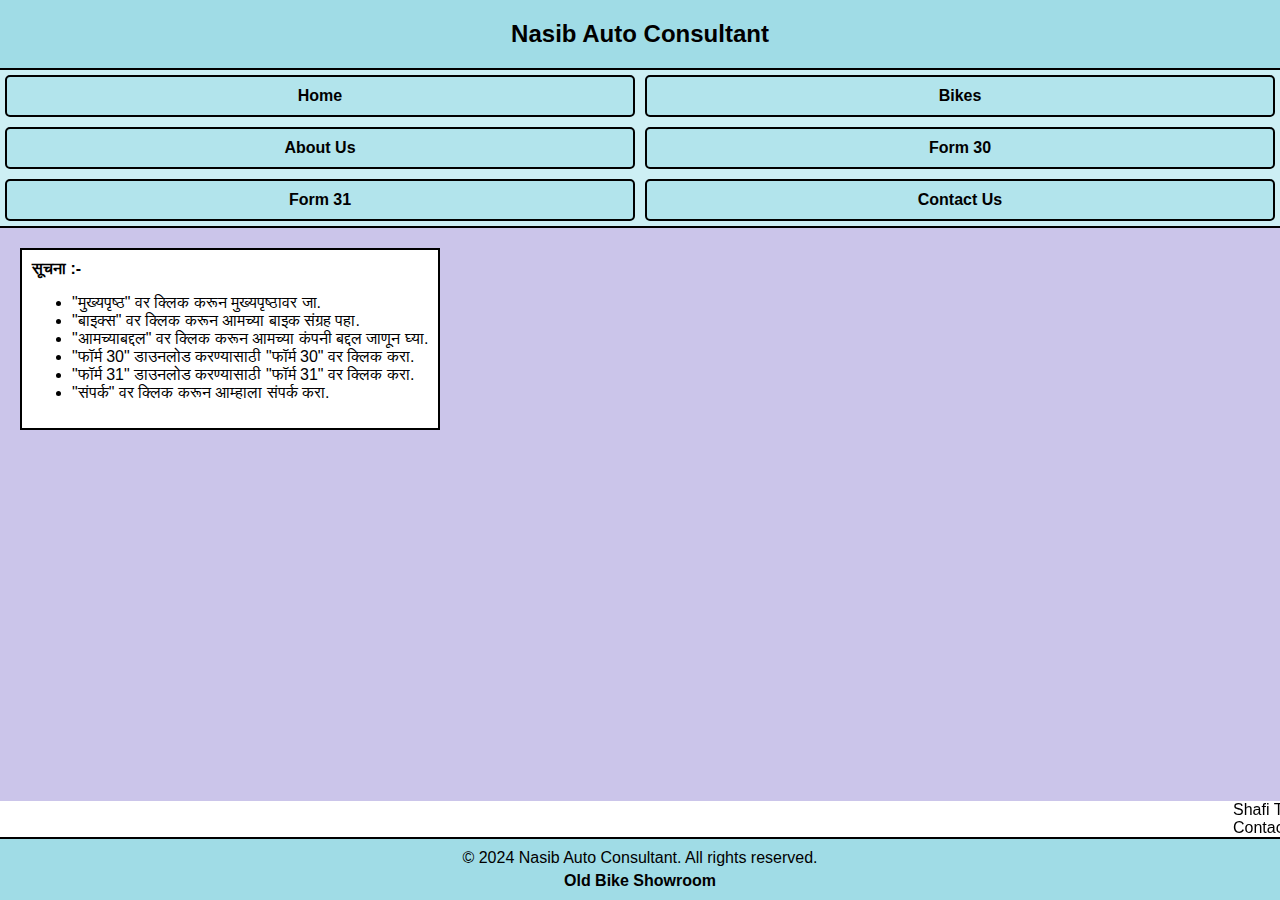
<file: index.html>
<!DOCTYPE html>
<html lang="en">
<head>
    <meta charset="UTF-8">
    <meta name="viewport" content="width=device-width, initial-scale=1.0">
    <title>Nasib Auto Consultant</title>
    <style>
        body {
            margin: 0;
            font-family: Arial, sans-serif;
            display: flex;
            flex-direction: column;
            min-height: 100vh;
        }
        .header {
            background-color: #a0dce6;
            padding: 20px;
            text-align: center;
            font-size: 24px;
            font-weight: bold;
            border-bottom: 2px solid #000;
        }
        .nav {
            display: flex;
            flex-wrap: wrap;
            justify-content: center;
            background-color: #cdeff4;
            border-bottom: 2px solid #000;
        }
        .nav a {
            padding: 10px 20px;
            margin: 5px;
            text-decoration: none;
            color: black;
            background-color: #b2e4ec;
            border: 2px solid #000;
            border-radius: 5px;
            font-weight: bold;
            flex: 1 1 calc(33.333% - 20px); /* Responsive sizing */
            text-align: center;
        }
        .nav a:hover {
            background-color: #91d1d9;
        }
        .content {
            padding: 20px;
            background-color: #cbc5ea;
            flex: 1;
        }
        .instructions {
            border: 2px solid #000;
            padding: 10px;
            width: fit-content;
            background-color: #fff; /* White background for readability */
        }
        .footer {
            background-color: #a0dce6;
            padding: 10px;
            text-align: center;
            border-top: 2px solid #000;
        }
        conquee {
            display: block;
            font-weight: bold;
            margin-top: 5px;
        }
        /* Responsive Styles */
        @media (max-width: 768px) {
            .nav a {
                flex: 1 1 100%; /* Full width on small screens */
            }
            .instructions {
                width: 100%; /* Full width for instructions */
            }
        }
    </style>
</head>
<body>
    <div class="header">
        Nasib Auto Consultant
    </div>
    <div class="nav">
        <a href="index.html">Home</a>
        <a href="bikes.html">Bikes</a>
        <a href="about.html">About Us</a>
        <a href="form30.html">Form 30</a>
        <a href="FORM-31.pdf">Form 31</a>
        <a href="contact.html">Contact Us</a>
    </div>
    <div class="content">
        <div class="instructions">
            <strong>सूचना :-</strong>
            <ul>
                <li>"मुख्यपृष्ठ" वर क्लिक करून मुख्यपृष्ठावर जा.</li>
                <li>"बाइक्स" वर क्लिक करून आमच्या बाइक संग्रह पहा.</li>
                <li>"आमच्याबद्दल" वर क्लिक करून आमच्या कंपनी बद्दल जाणून घ्या.</li>
                <li>"फॉर्म 30" डाउनलोड करण्यासाठी "फॉर्म 30" वर क्लिक करा.</li>
                <li>"फॉर्म 31" डाउनलोड करण्यासाठी "फॉर्म 31" वर क्लिक करा.</li>
                <li>"संपर्क" वर क्लिक करून आम्हाला संपर्क करा.</li>
            </ul>
        </div>
    </div>
    <marquee>Shafi Tamboli </marquee>
    <marquee>Contact:-9975189597</marquee>
    <div class="footer">
        &copy; 2024 Nasib Auto Consultant. All rights reserved.
        <conquee>Old Bike Showroom</conquee>
    </div>
</body>
</html>
</file>
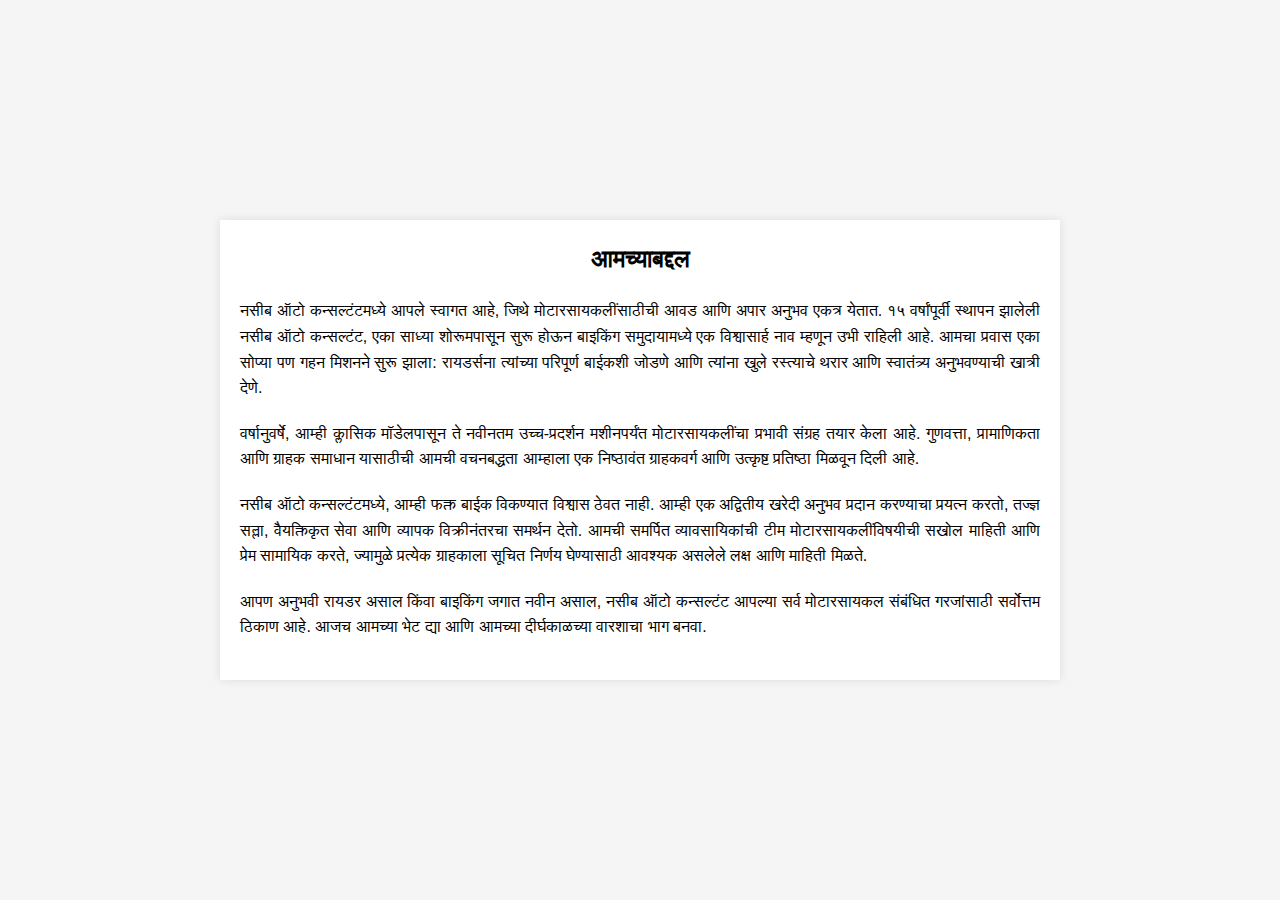
<file: about1.html>
<!DOCTYPE html>
<html lang="mr">
<head>
    <meta charset="UTF-8">
    <meta name="viewport" content="width=device-width, initial-scale=1.0">
    <title>नसीब ऑटो कन्सल्टंट - आमच्याबद्दल</title>
    <style>
        body {
            font-family: Arial, sans-serif;
            line-height: 1.6;
            margin: 0;
            padding: 0;
            display: flex;
            justify-content: center;
            align-items: center;
            min-height: 100vh;
            background-color: #f5f5f5;
        }
        .container {
            max-width: 800px;
            margin: 20px;
            padding: 20px;
            background: white;
            box-shadow: 0 0 10px rgba(0, 0, 0, 0.1);
        }
        .title {
            text-align: center;
            font-weight: bold;
            font-size: 1.5em;
            margin-bottom: 20px;
        }
        p {
            margin-bottom: 20px;
            text-align: justify;
        }
    </style>
</head>
<body>
     
    <div class="container">
        <div class="title">आमच्याबद्दल</div>
        <p>नसीब ऑटो कन्सल्टंटमध्ये आपले स्वागत आहे, जिथे मोटारसायकलींसाठीची आवड आणि अपार अनुभव एकत्र येतात. १५ वर्षांपूर्वी स्थापन झालेली नसीब ऑटो कन्सल्टंट, एका साध्या शोरूमपासून सुरू होऊन बाइकिंग समुदायामध्ये एक विश्वासार्ह नाव म्हणून उभी राहिली आहे. आमचा प्रवास एका सोप्या पण गहन मिशनने सुरू झाला: रायडर्सना त्यांच्या परिपूर्ण बाईकशी जोडणे आणि त्यांना खुले रस्त्याचे थरार आणि स्वातंत्र्य अनुभवण्याची खात्री देणे.</p>
        <p>वर्षानुवर्षे, आम्ही क्लासिक मॉडेलपासून ते नवीनतम उच्च-प्रदर्शन मशीनपर्यंत मोटारसायकलींचा प्रभावी संग्रह तयार केला आहे. गुणवत्ता, प्रामाणिकता आणि ग्राहक समाधान यासाठीची आमची वचनबद्धता आम्हाला एक निष्ठावंत ग्राहकवर्ग आणि उत्कृष्ट प्रतिष्ठा मिळवून दिली आहे.</p>
        <p>नसीब ऑटो कन्सल्टंटमध्ये, आम्ही फक्त बाईक विकण्यात विश्वास ठेवत नाही. आम्ही एक अद्वितीय खरेदी अनुभव प्रदान करण्याचा प्रयत्न करतो, तज्ज्ञ सल्ला, वैयक्तिकृत सेवा आणि व्यापक विक्रीनंतरचा समर्थन देतो. आमची समर्पित व्यावसायिकांची टीम मोटारसायकलींविषयीची सखोल माहिती आणि प्रेम सामायिक करते, ज्यामुळे प्रत्येक ग्राहकाला सूचित निर्णय घेण्यासाठी आवश्यक असलेले लक्ष आणि माहिती मिळते.</p>
        <p>आपण अनुभवी रायडर असाल किंवा बाइकिंग जगात नवीन असाल, नसीब ऑटो कन्सल्टंट आपल्या सर्व मोटारसायकल संबंधित गरजांसाठी सर्वोत्तम ठिकाण आहे. आजच आमच्या भेट द्या आणि आमच्या दीर्घकाळच्या वारशाचा भाग बनवा.</p>
    </div>
</body>
</html>
</file>
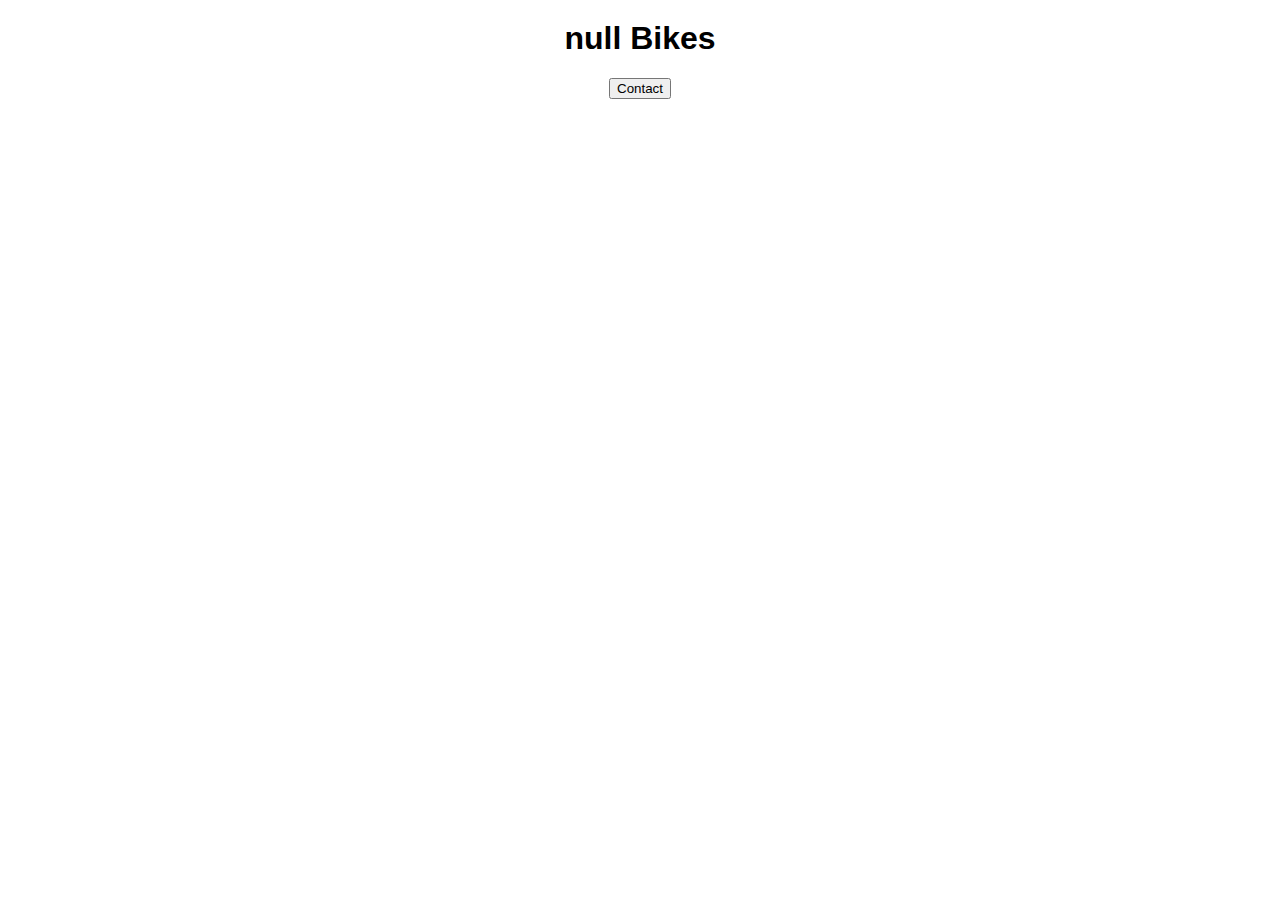
<file: bike-details.html>
<!DOCTYPE html>
<html lang="en">
<head>
    <meta charset="UTF-8">
    <meta name="viewport" content="width=device-width, initial-scale=1.0">
    <title>Bike Details</title>
    <link rel="stylesheet" href="bike.css">
</head>
<body>
    <h1 id="selectedBrand"></h1>

    <div id="bikeSlider" class="slider"></div>
    <p id="noBikesMessage" style="display:none;"><bold>Bike not available if available then we will send message to you</bold> <br><br> Please go in contact page and submit your information </p>
    <button>Contact</button>
    <script src="bike.js"></script>
</body>
</html>
</file>
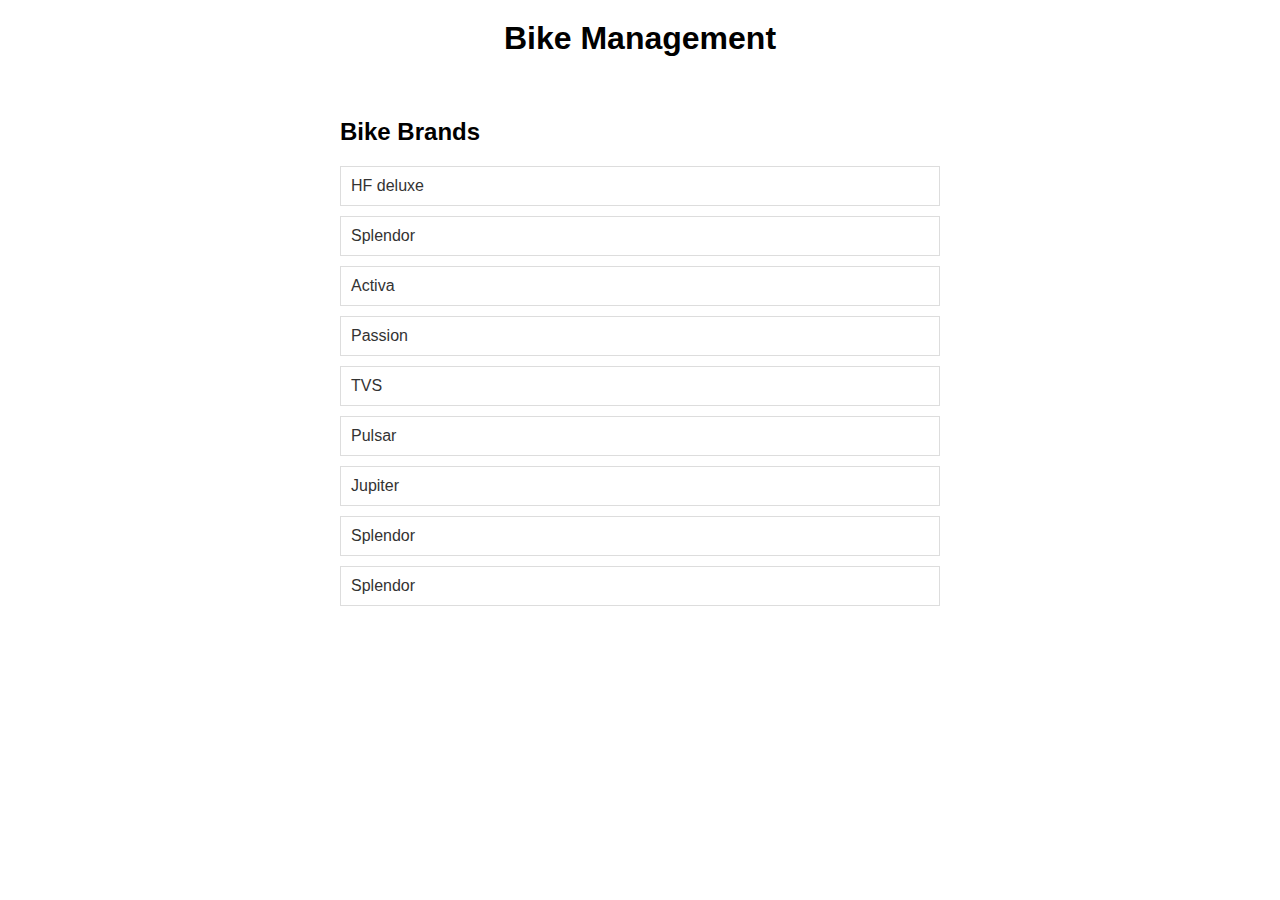
<file: bikes.html>
<!DOCTYPE html>
<html lang="en">
<head>
    <meta charset="UTF-8">
    <meta name="viewport" content="width=device-width, initial-scale=1.0">
    <title>Bike Management</title>
    <link rel="stylesheet" href="bike.css">
</head>
<body>
    <h1>Bike Management</h1>

    <div class="bike-brands">
        <h2>Bike Brands</h2>
        <ul id="bikeBrandsList">
            <li data-brand="HF Deluxe"><a href="bike-details.html?brand=Gaint">HF deluxe</a></li>
            <li data-brand="splendor"><a href="bike-details.html?brand=splendor">Splendor</a></li>
            <li data-brand="splendor"><a href="bike-details.html?brand=splendor">Activa</a></li>
            <li data-brand="splendor"><a href="bike-details.html?brand=splendor">Passion </a></li>
            <li data-brand="splendor"><a href="bike-details.html?brand=splendor">TVS</a></li>
            <li data-brand="splendor"><a href="bike-details.html?brand=splendor">Pulsar</a></li>
            <li data-brand="splendor"><a href="bike-details.html?brand=splendor">Jupiter</a></li>
            <li data-brand="splendor"><a href="bike-details.html?brand=splendor">Splendor</a></li>
            <li data-brand="splendor"><a href="bike-details.html?brand=splendor">Splendor</a></li>
            <!-- Add more bike brands here -->
        </ul>
    </div>

    <script src="bike.js"></script>
</body>
</html>
</file>
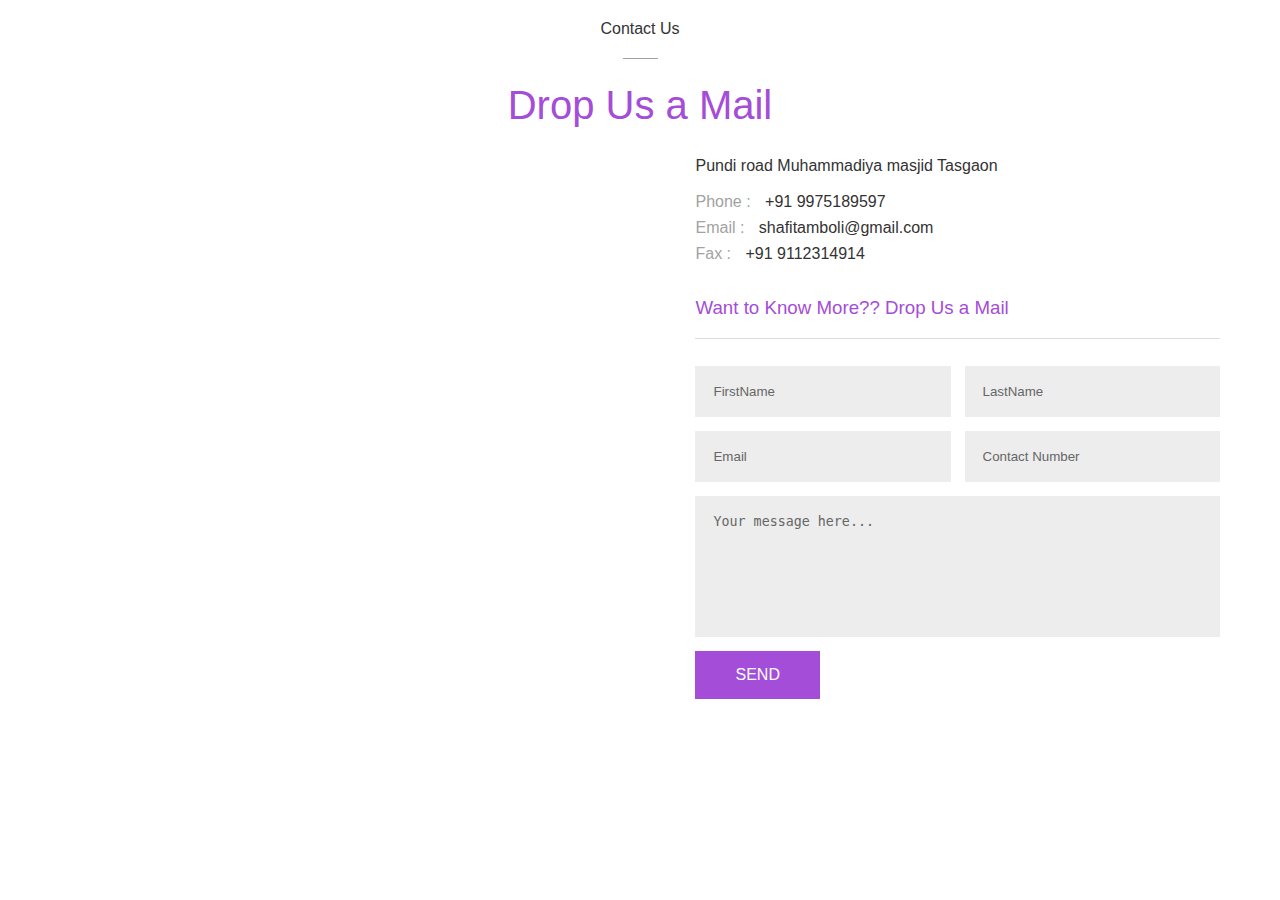
<file: contact.html>
<!DOCTYPE html>
<html lang="en">
<head>
    <meta charset="UTF-8">
    <meta name="viewport" content="width=device-width, initial-scale=1.0">
    <title>Contact</title>
    <link rel="stylesheet" href="contact.css">
</head>
<body>
    <div class="container">
        <div class="innerwrap">
        
            <section class="section1 clearfix">
                <div class="textcenter">
                    <span class="shtext">Contact Us</span>
                    <span class="seperator"></span>
                    <h1>Drop Us a Mail</h1>
                </div>
            </section>
        
            <section class="section2 clearfix">
                
                <div class="col2 column2 last">
                    <div class="sec2innercont">
                        <div class="sec2addr">
                            <p>Pundi road Muhammadiya masjid Tasgaon</p>
                            <p><span class="collig">Phone :</span> +91 9975189597</p>
                            <p><span class="collig">Email :</span> shafitamboli@gmail.com</p>
                            <p><span class="collig">Fax :</span> +91 9112314914</p>
                        </div>
                    </div>
                    <div class="sec2contactform">
                        <h3 class="sec2frmtitle">Want to Know More?? Drop Us a Mail</h3>
                        <form action="process_contact.php" method="POST">
                            <div class="clearfix">
                                <input class="col2 first" type="text" name="first_name" placeholder="FirstName" required>
                                <input class="col2 last" type="text" name="last_name" placeholder="LastName" required>
                            </div>
                            <div class="clearfix">
                                <input class="col2 first" type="email" name="email" placeholder="Email" required>
                                <input class="col2 last" type="text" name="contact_number" placeholder="Contact Number" required>
                            </div>
                            <div class="clearfix">
                                <textarea name="message" id="" cols="30" rows="7" placeholder="Your message here..." required></textarea>
                            </div>
                            <div class="clearfix"><input type="submit" value="Send"></div>
                        </form>
                    </div>
                </div>
            </section>
        
        </div>
    </div>
</body>
</html>
</file>
<file: bike.css>
body {
    font-family: Arial, sans-serif;
    margin: 0;
    padding: 0;
    display: flex;
    flex-direction: column;
    align-items: center;
}

h1 {
    margin-top: 20px;
}

.bike-brands {
    margin-top: 20px;
    width: 90%; /* Adjusted for responsiveness */
    max-width: 600px; /* Added max-width for larger screens */
}

ul {
    list-style-type: none;
    padding: 0;
}

li {
    margin-bottom: 10px;
    padding: 10px;
    border: 1px solid #ddd;
}

li a {
    text-decoration: none;
    color: #333;
}

li:hover {
    background-color: #f9f9f9;
}

.slider {
    width: 100%;
    overflow: hidden;
    white-space: nowrap;
}

.slide {
    display: inline-block;
    width: 100%;
    text-align: center;
}

.slide img {
    max-width: 100%;
    height: auto; /* Ensures images maintain aspect ratio */
    border-radius: 5px;
}
</file>
<file: contact.css>
* {
	margin:0px;
	padding:0px;
}
*, *:after, *:before { -webkit-box-sizing: border-box; -moz-box-sizing: border-box; -ms-box-sizing:border-box; -o-box-sizing:border-box; box-sizing: border-box; }

.clearfix:before, .clearfix:after { display: table; content: ''; }
.clearfix:after { clear: both; }


body {
	background: #ffffff;
	color: #333;
	font-weight: normal;
	font-size: 1em;
	font-family: 'Roboto', Arial, sans-serif;
}

input:focus, textarea:focus, keygen:focus, select:focus {
	outline: none;
}
::-moz-placeholder {
	color: #666;
	font-weight: 300;
	opacity: 1;
}

::-webkit-input-placeholder {
	color: #666;
	font-weight: 300;
}


/* Contact Form Styling */
.container {
	padding: 0 50px 70px;
}
.textcenter {
	text-align: center;
}
.section1 {
	text-align: center;
	display: table;
	width: 100%;
}
.section1 .shtext {
	display: block;
	margin-top: 20px;
}
.section1 .seperator {
	border-bottom:1px solid #a2a2a2;
	width: 35px;
	display: inline-block;
	margin: 20px;
}

.section1 h1 {
	font-size: 40px;
	color: #A44DD8;
	font-weight: normal;
}

.section2 {
    width: 1200px;
    margin: 25px auto;
}
.section2 .col2 {
	width: 48.71%;
}
.section2 .col2.first {
	float: left;
}
.section2 .col2.last {
	float: right;
}
.section2 .col2.column2 {
	padding: 0 30px;
}
.section2 span.collig {
	color: #a2a2a2;
	margin-right: 10px;
	display: inline-block;
}
.section2 .sec2addr {
	display: block;
	line-height: 26px;
}
.section2 .sec2addr p:first-child {
	margin-bottom: 10px;
}
.section2 .sec2contactform input[type="text"], 
.section2 .sec2contactform input[type="email"],
.section2 .sec2contactform textarea {
    padding: 18px;
    border: 0;
    background: #EDEDED;
    margin: 7px 0;
}
.section2 .sec2contactform textarea {
	width: 100%;
	display: block;
	color: #666;
  resize:none;
}
.section2 .sec2contactform input[type="submit"] {
	padding: 15px 40px;
    color: #fff;
    border: 0;
    background: #A44DD8;
    font-size: 16px;
    text-transform: uppercase;
    margin: 7px 0;
    cursor: pointer;
}
.section2 .sec2contactform h3 {
	font-weight: normal;
    margin: 20px 0;
    margin-top: 30px;
    border-bottom: 1px solid #ddd;
    padding-bottom: 19px;
    color: #A44DD8;
}

/* @media querries */

@media only screen and (max-width: 1266px) {
	.section2 {
		width: 100%;
	}
}
@media only screen and (max-width: 960px) {
	.container {
		padding: 0 30px 70px;
	}
	.section2 .col2 {
		width: 100%;
		display: block;
	}
	.section2 .col2.first {
		margin-bottom: 10px;
	}
	.section2 .col2.column2 {
		padding: 0;
	}
	body .sec2map {
		height: 250px !important;
	}
}
@media only screen and (max-width: 768px) {
	.section2 .sec2addr {
		font-size: 14px;
	}
	.section2 .sec2contactform h3 {
		font-size: 16px;
	}
	.section2 .sec2contactform input[type="text"], .section2 .sec2contactform input[type="email"], .section2 .sec2contactform textarea {
		padding: 10px;
		margin:3px 0;
	}
	.section2 .sec2contactform input[type="submit"] {
		padding: 10px 30px;
		font-size: 14px;
	}
}
@media only screen and (max-width: 420px) {
	.section1 h1 {
		font-size: 28px;
	}	
}
</file>
